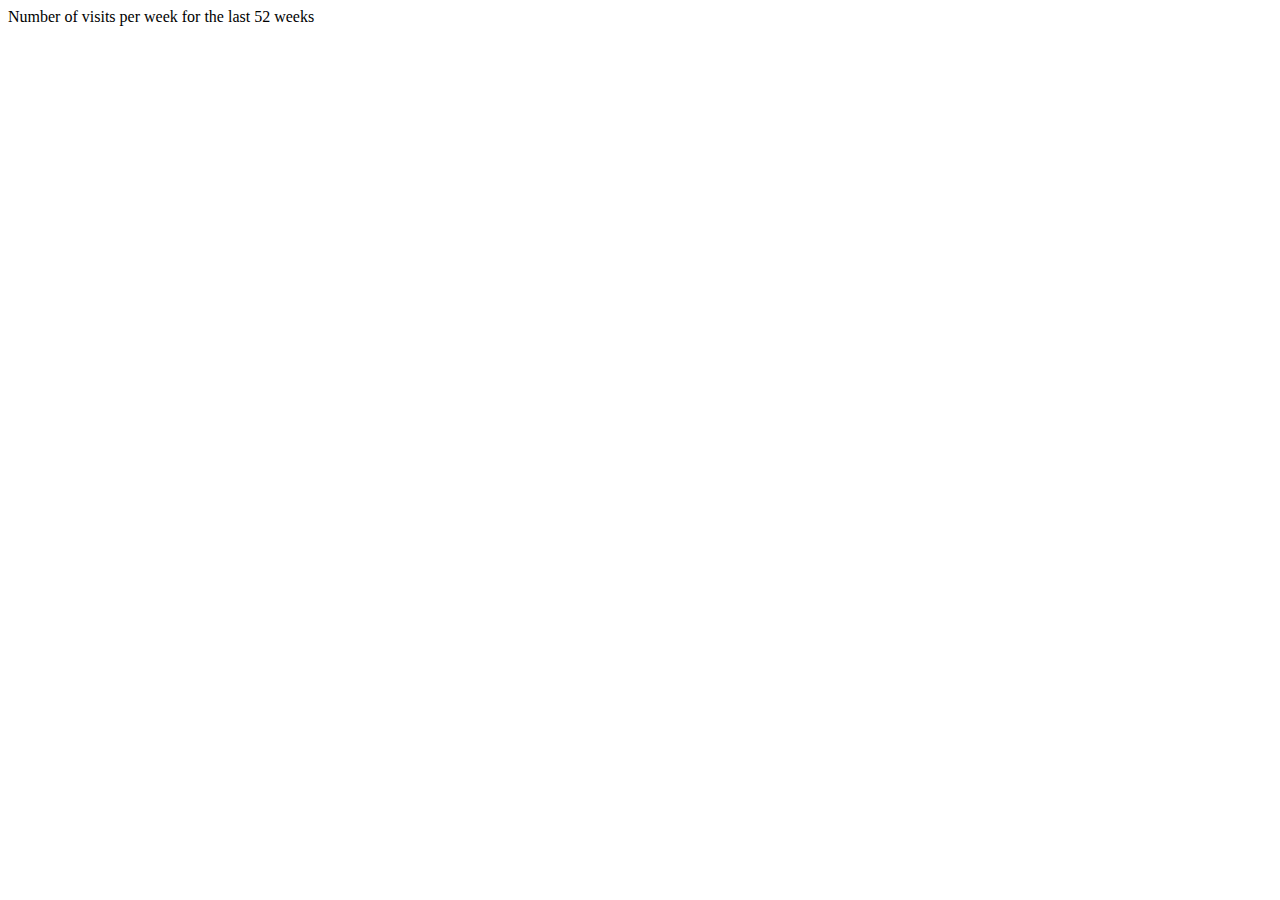
<file: piwik/misc/others/widget_example_lastvisits.html>
<html>
<body>
<p>Number of visits per week for the last 52 weeks</p>

<div id="widgetIframe">
    <iframe width="800" height="450"
            src="http://piwik.org/demo/index.php?module=Widgetize&action=iframe&moduleToWidgetize=VisitsSummary&actionToWidgetize=getEvolutionGraph&idSite=1&period=week&date=last52&columns[]=nb_visits&disableLink=1"
            scrolling="no" frameborder="0" marginheight="0" marginwidth="0"></iframe>
</div>
</body>
</html>
</file>
